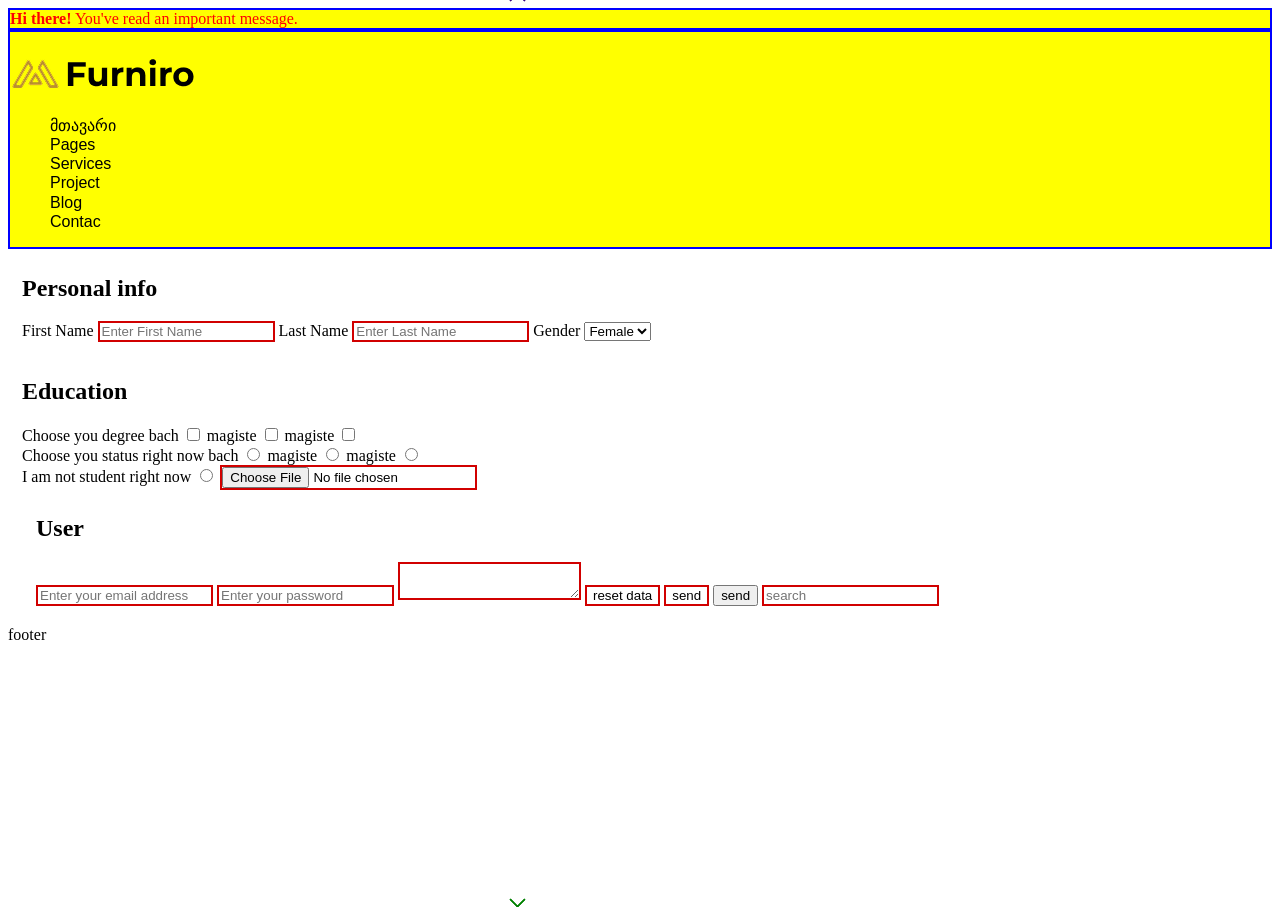
<file: index.html>
<!doctype html>
<html>
  <head>
    <meta charset="UTF-8" />
    <meta name="viewport" content="width=device-width, initial-scale=1.0" />
    <title>LAB 3 | TSU</title>
    <meta name="keyword" content="structure, html, css, js," />
    <meta name="description" content="info" />
    <link rel="icon" href="images/tsu-logo-1.jpg.webp" type="image/x-icon" />
    <link rel="preconnect" href="https://fonts.googleapis.com" />
    <link rel="preconnect" href="https://fonts.gstatic.com" crossorigin />
    <link
      href="https://fonts.googleapis.com/css2?family=Playwrite+NZ+Guides&family=Roboto:ital,wght@0,100..900;1,100..900&family=Tagesschrift&display=swap"
      rel="stylesheet"
    />
    <link rel="stylesheet" href="css/styles.css" />
    <!-- <style>
      h1{
        background: pink;
      }
    </style> -->
  </head>
  <body>
    <header id="header" class="header">
      <!-- style="background: pink; width: 100%" -->
      <div class="center">
        <h1>
          <a href="index.html"> furniro</a>
        </h1>
        <nav class="mainMenu" id="nav">
          <ul>
            <li><a href="index.html">მთავარი</a></li>
            <li><a href="#">Pages</a></li>
            <li><a href="#">services</a></li>
            <li><a href="#">Project</a></li>
            <li><a href="#">Blog</a></li>
            <li><a href="#">Contac</a></li>
          </ul>
        </nav>
      </div>
    </header>
    <main>
      <!-- 
    input type
    •	text 
•	password 
•	email
•	tel
•	url 
•	search
•	number
•	date
•	time
•	month
•	week
•	datetime-local
•	checkbox
•	radio
•	range
•	color
•	submit
•	reset
•	button
•	file 

    -->
      <form>
        <fieldset>
          <legend>personal info</legend>
          <h2>Personal info</h2>
          <label for="firstName">First Name</label>
          <input
            type="text"
            placeholder="Enter First Name"
            id="firstName"
            name="firstName"
          />
          <label for="lastName">Last Name</label>
          <input
            type="text"
            placeholder="Enter Last Name"
            id="lastNamee"
            name="lastName"
          />

          <!-- <label>
            First Name
            <input type="text" placeholder="Enter First Name" name="firstName"
          /></label> -->
          <label for="gender">Gender</label>
          <select id="gender" name="gender">
            <option value="Female">Female</option>
            <option value="Male">Male</option>
            <option value="other">Other</option>
          </select>
        </fieldset>
        <fieldset>
          <legend>education</legend>
          <h2>Education</h2>
          <label>Choose you degree</label>
          <label for="bach">bach</label>
          <input type="checkbox" name="degree" id="bach" value="bach" />
          <label for="magiste">magiste</label>
          <input type="checkbox" name="degree" id="magiste" value="magister" />
          <label for="PHD">magiste</label>
          <input type="checkbox" name="degree" id="PHD" value="PHD" /> <br />
          <label>Choose you status right now</label>
          <label for="bach1">bach</label>
          <input type="radio" name="degree1" id="bach1" value="bach" />
          <label for="magiste1">magiste</label>
          <input type="radio" name="degree1" id="magiste1" value="magister" />
          <label for="PHD1">magiste</label>
          <input type="radio" name="degree1" id="PHD1" value="PHD" /> <br />
          <label for="notStudent">I am not student right now</label>
          <input
            type="radio"
            name="degree1"
            id="notStudent"
            value="not student"
          />
          <input type="file" />
          <br />
          <fieldset>
            <legend>user</legend>
            <h2>User</h2>
            <input
              type="email"
              name="email"
              placeholder="Enter your email address"
            />
            <input
              type="password"
              name="password"
              placeholder="Enter your password"
            />
            <textarea placeholder="enter you thought or comment"> </textarea>
            <input type="reset" value="reset data" />
            <input type="submit" value="send" />
            <button>send</button>
            <input type="search" placeholder="search" />
          </fieldset>
        </fieldset>
      </form>
      <!-- <section class="center container">
        <div class="item item--1">item 1</div>
        <div class="item item--2">item 2</div>
        <div class="item item--3">item 3</div>
        <div class="item item--4">item 4</div>
        <div class="item item--5">item 5</div>
      </section> -->

      <!-- <section class="center container-grid">
        <div class="item item--1">header</div>
        <div class="item item--2">main</div>
        <div class="item item--3">aside</div>
        <div class="item item--4">promo</div>
        <div class="item item--5">footer</div>
      </section> -->
    </main>
    <footer class="center" id="footer">footer</footer>
    <script src="js/script.js"></script>
  </body>
</html>
</file>
<file: css/styles.css>
@charset "UTF-8";
/* @use "variables"; */
/* https://marketplace.visualstudio.com/items?itemName=ritwickdey.live-sass */
/* global */
a {
  text-decoration: none;
}

li {
  list-style-type: none;
}

:root {
  font-size: 16px;
}

@font-face {
  font-family: "ALK Life";
  src: url("../fonts/alk-life-webfont.eot"); /* IE9 Compat Modes */
  src: url("../fonts/alk-life-webfont.woff2") format("woff2"), url("../fonts/alk-life-webfont.woff") format("woff"), url("../fonts/alk-life-webfont.ttf") format("truetype");
}
fieldset {
  border: 0;
}

legend {
  display: none;
}

/* End of global */
/* Home */
/* 
•	background-color
•	background-image
•	background-repeat
•	background-attachment
•	background-position
•	background-size

*/
#header h1 a {
  display: inline-block;
  width: 185px;
  height: 41px;
  background-color: #B88E2F;
  background-image: url(../images/furniro.png);
  background-repeat: no-repeat;
  /* background-repeat: repeat-x;
  background-repeat: repeat-y; */
  background-position: center center;
  /* background-position: left bottom;
  background-position: 150px 20%; */
  background-size: cover;
  /* background-size: contain;
  background-size: 100% 10px;
  background-size: 150px auto; */
  background: url(../images/furniro.png) no-repeat center center;
  background: cover;
  text-indent: -99999px;
}

/* #header ul li {
  list-style-type: decimal;
  list-style-type: square;
  list-style-type: disc;
  list-style-type: circle;
  list-style-position: inside ;
} */
#header ul li a {
  color: #000000;
  font-size: 16px;
  line-height: 1.2;
  font-family: "arial";
  font-weight: normal;
  letter-spacing: 0;
  text-transform: capitalize;
}

#header ul li a:hover {
  color: #7f0000;
  background-color: blue;
}

nav ul li a:before {
  content: "";
  display: inline-block;
  width: 10px;
  height: 10px;
  position: absolute;
  top: -5px;
  left: 40%;
  /* background: green; */
  transform: rotate(45deg);
  z-index: 1;
  border-left: 1px solid rgb(53, 0, 128);
  border-top: 1px solid rgb(53, 0, 128);
}

nav ul li a:after {
  content: "";
  display: inline-block;
  width: 10px;
  height: 10px;
  position: absolute;
  bottom: -5px;
  left: 40%;
  /* background: green; */
  transform: rotate(45deg);
  z-index: 1;
  border-right: 1px solid green;
  border-bottom: 1px solid green;
}

nav > ul > li > a::first-letter {
  font-weight: bold;
  color: red;
}

nav > ul > li > a::first-line {
  background: green;
}

/* #RRGGBB
#RGB */
.product-block {
  width: 41.6666666667%; /* 600 */
  background: #f4f5f7;
  background: rgb(0, 0, 0); /* 0-255 */
  background: rgb(255, 255, 255);
  background: rgba(255, 22, 22, 0.5); /* 0-1 */
  background: rgba(255, 22, 22, 0.5); /* 0-1 */
}
@media screen and (max-width: 768px) {
  .product-block {
    padding: 5px 0;
    gap: 10px;
  }
}
.product-block--pink-modifier {
  background: pink;
}
.product-block__discount-el {
  background: #e97171;
}
.product-block__title-el {
  color: #3a3a3a;
  text-align: center;
  font-family: Arial, Helvetica, sans-serif;
  font-weight: bold;
  font-weight: normal;
  font-size: 24px;
  line-height: 1.5rem;
  letter-spacing: 10px;
  word-spacing: 10px;
  /* text-decoration: underline;
  text-decoration: line-through; */
  /*  text-transform: capitalize;
  text-transform: uppercase;
  text-transform: lowercase; */
  /* font-style: italic; */
}

/* End of Home */
table,
th,
td {
  border: 1px solid #000;
  /* border-left: 1px solid #000;
  border-width: 1px;
  border-style: dotted;
  border-color: #000;
  border-left-width: ;
  border-left-color: ;
  border-left-style: ; */
  border-collapse: collapse;
  vertical-align: middle;
}

/* transform */
.line {
  width: 80%;
  margin: auto;
  overflow: hidden;
}

.original,
.box {
  border-radius: 6px;
}

.original {
  background: #eaeaed;
  border: 1px solid #cecfd5;
  float: left;
  margin: 50px 50px;
}

/*li:first-child {}
li:last-child {} 
li:only-child {} 
li:nth-child(2) {}
li:nth-child(odd) {} 
li:nth-child(even) {}  
 */
/* .original:first-of-type {
  //first-child
  background: pink;
} */
/* .original:last-of-type {
  //last-child
  background: rgb(255, 1, 43);
}
.original:nth-of-type(2) {
  //last-child
  background: rgb(170, 1, 255);
} */
/* .original:nth-of-type(2n) {
  //last-child
  background: rgb(170, 1, 255);
} */
/* .original:nth-of-type(2n+1) {
  //last-child
  background: rgb(170, 1, 255);
} */
/* .original:nth-of-type(3n+3) {
  //last-child
  background: rgb(170, 1, 255);
} */
/*
attribute selector
[attribute] - has attribute
[attribute="value"]  - exact value
[attribute^="value"]  - start value with
[attribute$="value"]  - ends value with
[attribute*="value"]  - contains value
 */
.box {
  width: 100px;
  height: 100px;
  line-height: 100px;
  vertical-align: middle;
  background: #2db34a;
  text-align: center;
  margin: 50px 50px;
}

/* .box[title^="m"] {
  background: #7f0000;
}
.box[title*="k"] {
  background: #003d7f;
} */
/**/
.box-1:hover {
  transform: rotate(20deg);
}

.box-2:hover {
  transform: rotate(-20deg);
}

.box-rotate {
  transform: rotate(45deg);
}

.box-rotate span {
  display: inline-block;
  transform: rotate(-45deg);
}

/**/
.box-3:hover {
  /*transform:scale(-0.75);*/
  transform: scale(0.75);
}

.box-4:hover {
  transform: scale(1.75);
}

/**/
.box-5:hover {
  transform: translateX(-10px);
}

.box-6:hover {
  transform: translateY(25%);
}

.box-7:hover {
  transform: translate(-10px, 25%);
}

/**/
.box-8:hover {
  transform: skewX(-5deg);
}

.box-9:hover {
  transform: skewY(-25deg);
}

.box-10:hover {
  transform: skew(5deg, -25deg);
}

.box-skew {
  transform: skewX(10deg);
}

.box-skew span {
  display: inline-block;
  transform: skewX(-10deg);
}

/**/
.box-11:hover {
  transform: rotate(25deg) scale(0.75);
}

.box-12:hover {
  transform: skew(5deg, -25deg) translate(20px);
}

.box {
  background: #2db34a;
  height: 95px;
  line-height: 95px;
  text-align: center;
  width: 95px;
  background: red;
  background: linear-gradient(red, orange, yellow, green, blue, indigo, violet);
}

.box-1 {
  background-image: repeating-linear-gradient(red, yellow 10%, green 20%);
  background: linear-gradient(-65deg, red, blue); /* Standard syntax */
}

.box-2 {
  background: linear-gradient(to right, red 70%, blue); /* Standard syntax */
}

.box-3 {
  /* background: linear-gradient(to bottom right, silver , pink); */ /* Standard syntax */
}

.box-4 {
  /* background: linear-gradient(to left top, silver , pink); */ /* Standard syntax */
}

/* 
circle / ellipse
closest-side 
farthest-side
closest-corner
farthest-corner
 */
.box-5 {
  /* background: radial-gradient(red, green, blue); */ /* Standard syntax */
  /* background-image: radial-gradient(circle, red, yellow, green); */ /*circle or ellipse*/
  background-image: repeating-radial-gradient(red, yellow 10%, green 15%);
  background-image: radial-gradient(closest-side at 60% 55%, red, green, blue);
}

/* transition */
.transitions {
  width: 100%;
  height: 100%;
  border: 1px solid yellow;
  background: green;
}

.transitions div {
  width: 100px;
  color: #fff;
  line-height: 20px;
  text-align: center;
  margin: 50px auto;
  border-radius: 6px;
  background: #d10000;
}

.transitions:hover div {
  width: 850px;
  color: yellow;
}

.transitions div.ease {
  transition: all 3s ease 5s;
  /* s/ms */
  /*transition-delay: 3s; 
  transition-duration: 3s;
  transition-property: all;
  transition-timing-function: ease;*/
}

.transitions div.linear {
  transition: all 8s linear 0s;
}

.transitions div.easein {
  transition: all 13s ease-in 1s;
}

.transitions div.easeout {
  transition: all 15s ease-out 2s;
}

.transitions div.easeinout {
  transition: all 3s ease-in-out 5s;
}

/* animations */
.animations,
.animations > .box {
  border-radius: 6px;
}

.animations {
  width: 50%;
  height: 500px;
  background: #eaeaed;
  border: 1px solid #cecfd5;
  margin: 150px auto;
}

.box {
  display: block;
  width: 60%;
  height: 350px;
  line-height: 350px;
  text-align: center;
  margin: 75px auto;
  background: #2db34a;
  /*opacity: 0;
  animation*/
  animation-name: myAnimation2;
  animation-name: myAnimation1;
  animation-duration: 2s; /* s/ms */
  animation-delay: 0s; /* s/ms */
  animation-iteration-count: infinite; /*infinite/1,2...n  */
  animation-direction: alternate; /* reverse,alternate,alternate-reverse */
  animation-timing-function: linear; /* ease, linear, ease-in, ease-out, ease-in-out, cubic-bezier(n,n,n,n) */
  animation-fill-mode: forwards; /* forwards, backwards, both */
}

@keyframes myAnimation1 {
  from {
    transform: rotate(0deg);
    background: pink;
  }
  to {
    transform: rotate(360deg);
    background: linear-gradient(to left top, red, orange, yellow, green, blue, indigo, violet);
  }
}
@keyframes myAnimation2 {
  0% {
    opacity: 0;
  }
  20% {
    opacity: 0.2;
  }
  40% {
    opacity: 0.4;
    background: #000;
  }
  60% {
    opacity: 0.6;
  }
  80% {
    opacity: 0.8;
    background: yellow;
  }
  100% {
    opacity: 1;
  }
}
@keyframes myAnimation3 {
  0% {
    background: pink;
  }
  100% {
    background: yellow;
  }
}
/* 
Flex Container and Flex Items
Main Axis and Cross Axis
flex-direction
flex-wrap and flex-flow
justify-content
align-items and align-self
Flex Items - flex-grow, flex-shrink, flex-basis, order 
*/
/* flex */
.container {
  display: flex;
  height: 500px;
  flex-wrap: wrap;
  /* flex-direction: column;
  flex-direction: column-reverse; */
  flex-direction: row-reverse;
  flex-direction: row;
  justify-content: center;
  justify-content: space-around;
  justify-content: space-between;
  align-items: flex-end;
  align-items: center;
  background: pink;
}
@media screen and (max-width: 746px) {
  .container {
    justify-content: center;
  }
}

/* @media screen and (max-width: 746px) {
  .container {
    justify-content: center;
  }
} */
/* .item {
  width: 40%;
  min-width: 360px;
  background: #ffc;
} */
.container .item {
  width: 50px;
  background: #ffc;
}

.container .item--1 {
  order: 4;
  /* width: 250px; */
  flex-shrink: 0;
  flex-basis: 150px;
  flex-grow: 1;
  align-self: flex-end;
  background: rgb(204, 213, 255);
}

.container .item--2 {
  order: -1;
  background: rgb(204, 213, 255);
}

.container .item--3 {
  order: 3;
  background: rgb(204, 213, 255);
}

.container .item--4 {
  order: 1;
  background: rgb(204, 213, 255);
}

.container .item--5 {
  order: 2;
  background: rgb(204, 213, 255);
}

/* grid */
.container-grid {
  display: grid;
  /* grid-template-rows:50px 50px; */
  /* e.g. 
      min-content 1fr min-content
      100px 1fr max-content
  */
  /* grid-template-columns: 250px 1fr 2fr; */
  /* e.g. 
      1fr 1fr
      minmax(10px, 1fr) 3fr
      repeat(5, 1fr)
      50px auto 100px 1fr
  */
  /* row-gap: 50px;
  column-gap: 50px;
  gap: 30px; */
  /* justify-items:center;
  align-items:center */
  grid-template-areas: "item--1 item--1 item--1" "item--2 . item--3" "item--2 . item--3" "item--4 item--4 item--3" "item--5 item--5 item--5";
}

.container-grid .item {
  background: rgb(224, 204, 255);
}

.container-grid .item--1 {
  grid-area: item--1;
  /* grid-column: 1 / 3; */
  background: #ffc;
}

.container-grid .item--2 {
  /* grid-column: 1 / 3; */
  grid-area: item--2;
  background: rgb(204, 218, 255);
}

.container-grid .item--3 {
  grid-area: item--3;
  /* grid-column: 1 / 3; */
  background: rgb(243, 204, 255);
}

.container-grid .item--4 {
  grid-area: item--4;
  /*  grid-column: 1 / 3; */
  background: rgb(255, 204, 213);
}

.container-grid .item--5 {
  grid-area: item--5;
  /* grid-column: 1 / 3; */
  background: rgb(255, 231, 204);
}

body {
  /* background: pink; */
  /* desktop first */
  /* @media screen and (max-width: 1366px) {
    background: #7f0000;
  }

  @media screen and (max-width: 768px) {
    background: #0b007f;
  }

  @media screen and (max-width: 480px) {
    background: #9a1f3c;
  } */
  /* mobile first */
  /* @media screen and (min-width: 360px) {
    background: #9a1f3c;
  }

  @media screen and (max-width: 480px) {
    background: #0b007f;
  }

  @media screen and (min-width: 768px) {
    background: #7f0000;
  }

  @media screen and (min-width: 1366px) {
    background: pink;
  } */
}

/* Exact width */
@media (width: 360px) {
  div {
    color: red;
  }
}
/* Media query */
@media screen and (min-width: 900px) {
  div {
    color: red;
  }
}
/* Minimum width */
@media (min-width: 35rem) {
  div {
    background: yellow;
  }
}
/* Maximum width */
@media (max-width: 50rem) {
  div {
    border: 2px solid blue;
  }
}
/* Exact height */
@media (height: 360px) {
  div {
    color: red;
  }
}
/* Minimum height */
@media (min-height: 25rem) {
  div {
    background: yellow;
  }
}
/* Maximum height */
@media (max-height: 40rem) {
  div {
    border: 2px solid blue;
  }
}
@media screen and (orientation: landscape) {
  div {
    border: 2px solid blue;
  }
}
@media screen and (orientation: portrait) {
  div {
    border: 2px solid blue;
  }
}
@media (max-height: 480px), (orientation: landscape) {
  div {
    border: 2px solid blue;
  }
}
/* Exact resolution */
@media (resolution: 150dpi) {
  p {
    color: red;
  }
}
/* Minimum resolution */
@media (min-resolution: 72dpi) {
  p {
    font-size: 1.5em;
  }
}
/* Maximum resolution */
@media (max-resolution: 300dpi) {
  p {
    background: yellow;
  }
}
@media print {
  .container {
    display: none;
  }
}
@media screen and (min-width: 360px) {
  .original {
    background: pink;
  }
}
@media screen and (min-width: 640px) {
  .original {
    background: #000;
    height: 800px;
  }
}
@media screen and (min-width: 768px) {
  .original {
    background: yellow;
  }
}
@media screen and (min-width: 1024px) {
  .original {
    background: rgb(0, 129, 96);
  }
}
@media screen and (min-width: 360px) {
  .original {
    background: rgb(0, 129, 96);
  }
}
@media screen and (min-width: 960px) {
  .original {
    background: rgb(108, 0, 129);
  }
}
/* forms */
input, textarea {
  display: inline-block;
  border: 2px solid #d10000;
  background: none;
  outline: none;
}/*# sourceMappingURL=styles.css.map */
</file>
